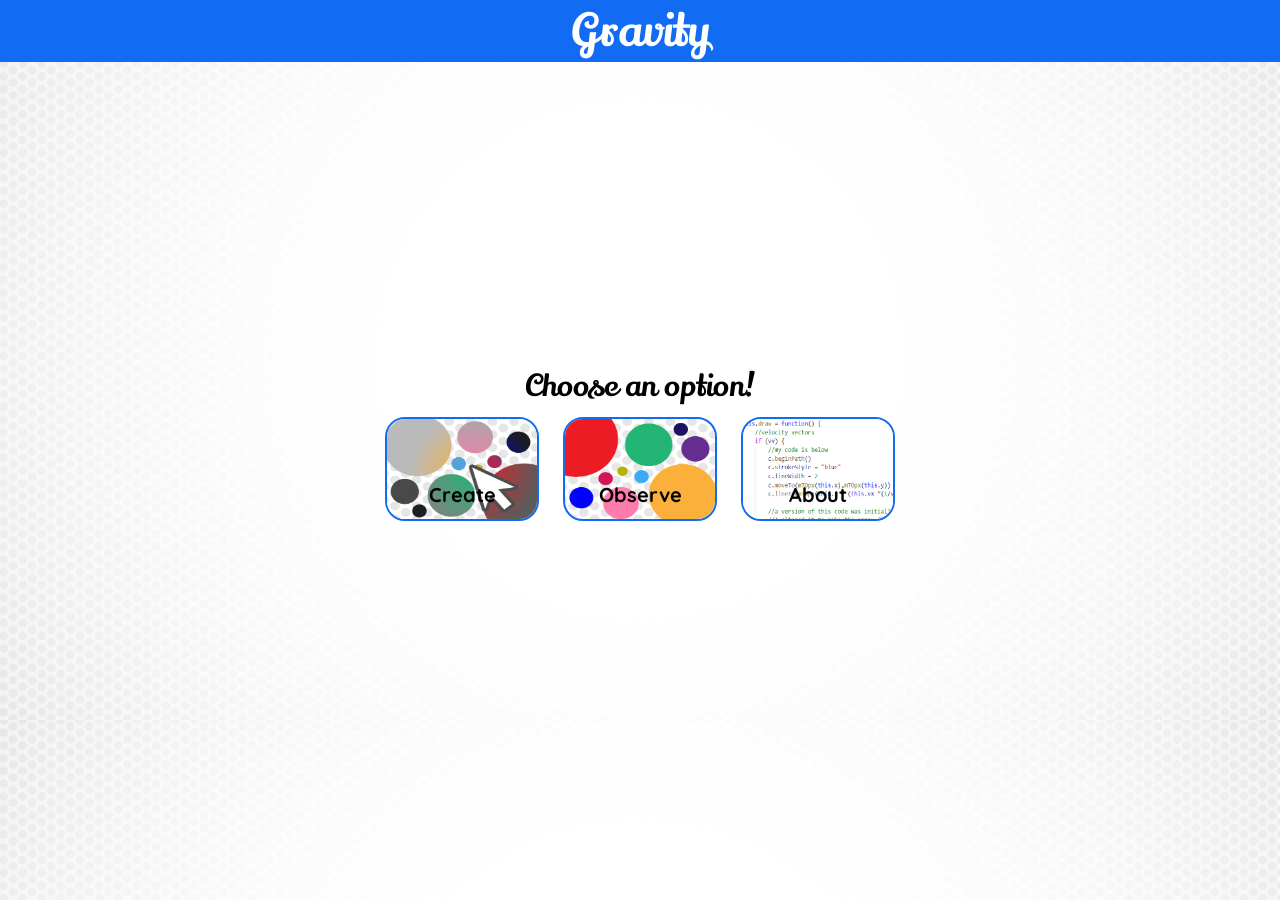
<file: index.html>
<!DOCTYPE html>
<html lang="en">
<head>
    <meta charset="UTF-8">
    <meta http-equiv="X-UA-Compatible" content="IE=edge">
    <meta name="viewport" content="width=device-width, initial-scale=1.0">
    <title>Gravity | Home Page</title>

    <link rel="stylesheet" href="gravity.css">
    <link rel="icon" type="image/x-icon" href="assets/icon.png">

    <link rel="preconnect" href="https://fonts.googleapis.com">
    <link rel="preconnect" href="https://fonts.gstatic.com" crossorigin>
    <link href="https://fonts.googleapis.com/css2?family=Lily+Script+One&display=swap" rel="stylesheet">
    <link href="https://fonts.googleapis.com/css2?family=Quicksand:wght@300;400;500;600;700&display=swap" rel="stylesheet">
</head>
<body>
    <div class="nav">
        <h1>Gravity</h1>
    </div>

    <div class="menu">
        <h1>Choose an option!</h1>
        <a href="editor.html"><div class="option">
            <img src="assets/gi1.png">
            <p>Create</p>
        </div></a>
        <a href="observe.html"><div class="option">
            <img src="assets/gi2.png">
            <p>Observe</p>
        </div></a>
        <a href="about AT3.pdf" target="_blank"><div class="option">
            <img src="assets/gi3.png">
            <p>About</p>
        </div></a>
    </div>
    
</body>
</html>
</file>
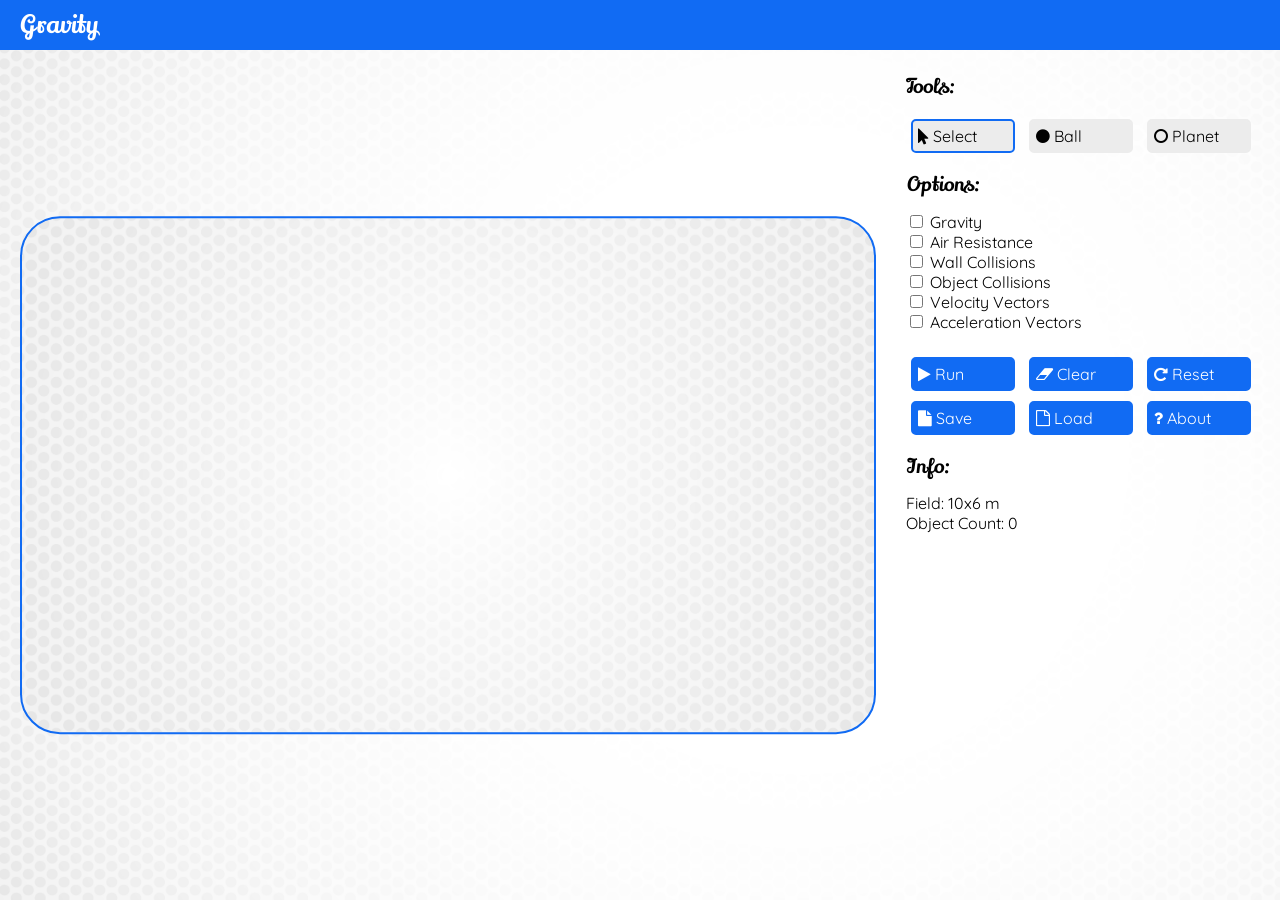
<file: editor.html>
<!DOCTYPE html>
<html lang="en">
<head>
    <meta charset="UTF-8">
    <meta http-equiv="X-UA-Compatible" content="IE=edge">
    <meta name="viewport" content="width=device-width, initial-scale=1.0">
    <title>Gravity | Create</title>

    <link rel="stylesheet" href="gravity.css">
    <link rel="icon" type="image/x-icon" href="assets/icon.png">

    <link rel="stylesheet" href="https://cdnjs.cloudflare.com/ajax/libs/font-awesome/4.7.0/css/font-awesome.min.css">
    <link rel="preconnect" href="https://fonts.googleapis.com">
    <link rel="preconnect" href="https://fonts.gstatic.com" crossorigin>
    <link href="https://fonts.googleapis.com/css2?family=Lily+Script+One&display=swap" rel="stylesheet">
    <link href="https://fonts.googleapis.com/css2?family=Quicksand:wght@300;400;500;600;700&display=swap" rel="stylesheet">
</head>
<body>
    <div id="main">
    <div class="navbar">
        <a href="index.html"><h1>Gravity</h1></a>
        <!-- <a href=""><p>Save</p></a>
        <a href="Gravitys.html"><p>Preview</p></a> -->
    </div>

    <div class="previewParent">
        <div class="preview" onclick="usetool()">
            <canvas></canvas>
        </div>

    </div><div class="editor">
        <div class="settings notallowed" id="settings">
            <h1>Tools:</h1>
            <div class="tool" onclick="equip(this)" id="select"><i class="fa fa-mouse-pointer" aria-hidden="true"></i> Select</div>
            <div class="tool" onclick="equip(this)" id="ball"><i class="fa fa-circle" aria-hidden="true"></i> Ball</div>
            <div class="tool" onclick="equip(this)" id="planet"><i class="fa fa-circle-o" aria-hidden="true"></i> Planet</div>
        
            <h1>Options:</h1>

            <div class="setting"><label><input id="gravity" type="checkbox" onchange="toggleOp(this)"> Gravity</label></div>
            <div id="gravityOp" class="visible">
                <input type="number" value="9.8">ms<sup>-1</sup>
                <select>
                    <option value=[0,1]>Up</option>
                    <option value=[0,-1] selected>Down</option>
                    <option value=[-1,0]>Left</option>
                    <option value=[1,0]>Right</option>
                </select>
            </div>

            <div class="setting"><label><input id="drag" type="checkbox" onchange="toggleOp(this)"> Air Resistance</label></div>
            <div id="dragOp" class="visible">
                Drag Coefficient: <input type="number" value="0.5">
            </div>

            <div class="setting"><label><input id="wall" type="checkbox"> Wall Collisions</label></div>
            <div class="setting"><label><input id="collide" type="checkbox"> Object Collisions</label></div>
            <div class="setting visible"><label><input id="transfer" type="checkbox"> Energy Transfer*</label></div>

            <div class="setting"><label><input id="vvector" type="checkbox" onchange="toggleOp(this)"> Velocity Vectors</label></div>
            <div id="vvectorOp" class="visible">
                Scale of 1:<input type="number" value="10">
            </div>

            <div class="setting"><label><input id="avector" type="checkbox" onchange="toggleOp(this)"> Acceleration Vectors</label></div>
            <div id="avectorOp" class="visible">
                Scale of 1:<input type="number" value="20">
            </div>

            <br>
        </div>
        <div>
            <div id="start" class="button" onclick="applySettings(); run(); selected=''; equip();"><i class="fa fa-play" aria-hidden="true"></i> Run</div>
            <div id="stop" class="button red" onclick="stop()"><i class="fa fa-stop" aria-hidden="true"></i> Stop</div>
            <div class="button" onclick="erase();"><i class="fa fa-eraser" aria-hidden="true"></i> Clear</div>
            <div class="button" onclick="reset();"><i class="fa fa-repeat" aria-hidden="true"></i> Reset</div>
            <div class="button" onclick="save();"><i class="fa fa-file" aria-hidden="true"></i> Save</div>
            <div class="button" onclick="load();"><i class="fa fa-file-o" aria-hidden="true"></i> Load</div>
            <a href="about AT3.pdf" target="_blank"><div class="button"><i class="fa fa-question" aria-hidden="true"></i> About</div></a>
            <h1>Info:</h1>
            Field: 10x6 m
            <br>
            Object Count: <span id="oCount">0</span>
        </div>

    </div>
    </div>

    <div class="savePopup" id='savePopup'>
        <h2>Your Gravity code is...</h2>
        <p id="saveBox">a</p>
        <div class="button"><i class="fa fa-files-o" aria-hidden="true"></i> Copy</div>
        <div class="button" onclick="document.getElementById('savePopup').style.display = 'none'; document.getElementById('main').classList.toggle('disabled')"><i class="fa fa-check" aria-hidden="true"></i> Ok</div>
    </div>

    <div class="savePopup" id='loadPopup'>
        <!-- <h2>Upload your Gravity file</h2>
        <input id="loadBox" type="file" class="file" onchange="updateFileInput()"></input>
        <i class="fa fa-file fileIcon" aria-hidden="true"></i>
        <p>thing.mp3</p>
        <label for="loadBox">Select File</label>
        <div class="button" onclick="loadv()"><i class="fa fa-check" aria-hidden="true"></i> Ok</div> -->
        <h2>Enter your Gravity code.</h2>
        <textarea id="loadBox"></textarea>
        <div class="button" onclick="loadv()"><i class="fa fa-check" aria-hidden="true"></i> Ok</div>
    </div>

    <div class="selectPopup visible" id="selectPopup">
        <label>x:<input type="number" id='x'></label><br>
        <label>y:<input type="number" id='y'></label><br>
        <label>speed:<input type="number" id='v'></label><br>
        <label>direction:<input type="number" id='d'></label><br>
        <label>radius:<input type="number" id='r'></label><br>
        <label>hex:<input id='c' maxlength=7></label><br>
        <button onclick="document.querySelector('#selectPopup').classList.add('visible')"><i class="fa fa-ban" aria-hidden="true"></i></button>
        <button onclick="applySelect()"><i class="fa fa-check" aria-hidden="true"></i></button>
    </div>

    
</body>
</html>
<script src='editor.js'></script>
<script src='gravity.js'></script>
</file>
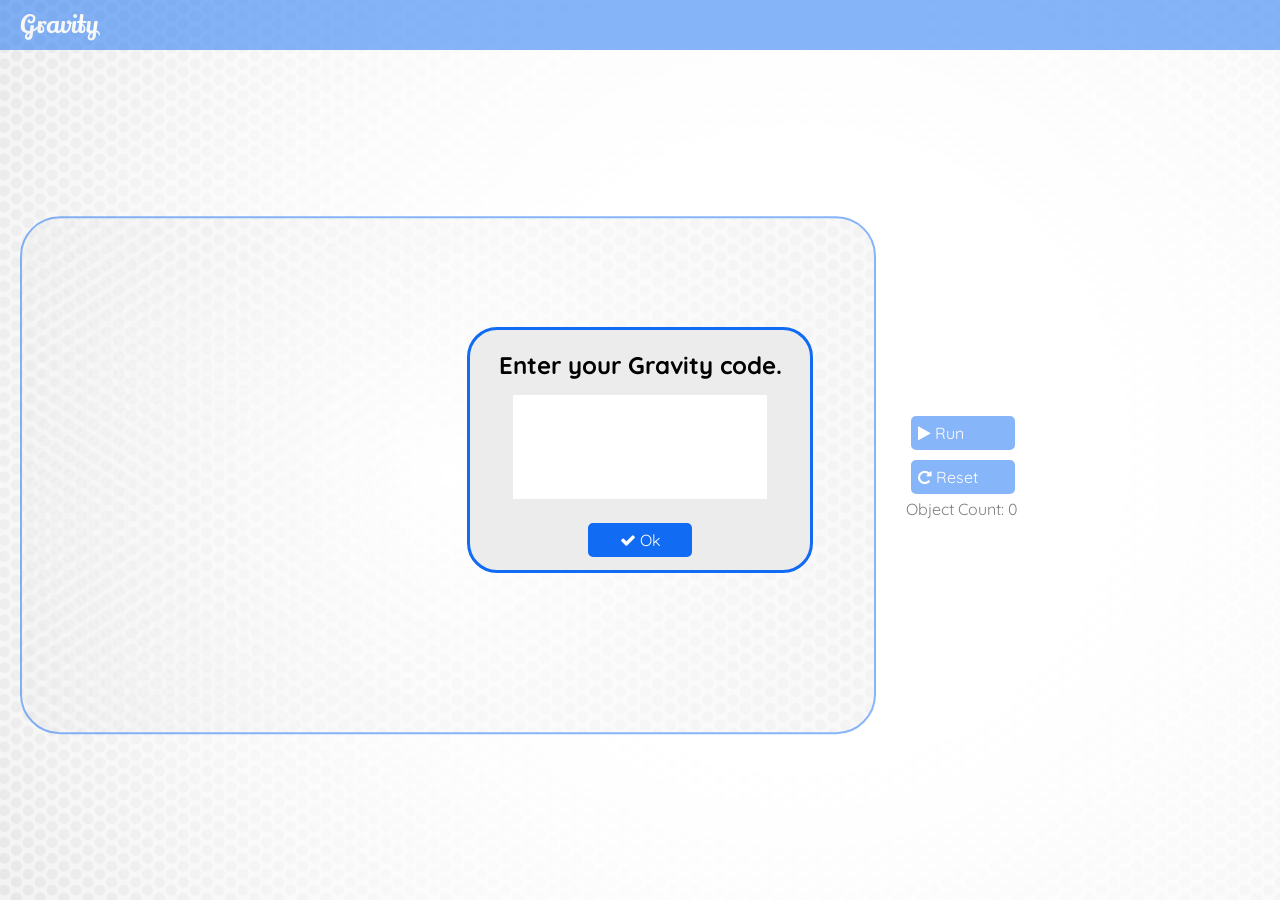
<file: observe.html>
<!DOCTYPE html>
<html lang="en">
<head>
    <meta charset="UTF-8">
    <meta http-equiv="X-UA-Compatible" content="IE=edge">
    <meta name="viewport" content="width=device-width, initial-scale=1.0">
    <title>Gravity | Create</title>

    <link rel="stylesheet" href="gravity.css">
    <link rel="icon" type="image/x-icon" href="assets/icon.png">

    <link rel="stylesheet" href="https://cdnjs.cloudflare.com/ajax/libs/font-awesome/4.7.0/css/font-awesome.min.css">
    <link rel="preconnect" href="https://fonts.googleapis.com">
    <link rel="preconnect" href="https://fonts.gstatic.com" crossorigin>
    <link href="https://fonts.googleapis.com/css2?family=Lily+Script+One&display=swap" rel="stylesheet">
    <link href="https://fonts.googleapis.com/css2?family=Quicksand:wght@300;400;500;600;700&display=swap" rel="stylesheet">
</head>
<body>
    <div id="main">
    <div class="navbar">
        <a href="index.html"><h1>Gravity</h1></a>
        <!-- <a href=""><p>Save</p></a>
        <a href="Gravitys.html"><p>Preview</p></a> -->
    </div>

    <div class="previewParent">
        <div class="preview" onclick="usetool()">
            <canvas></canvas>
        </div>

    </div><div class="editor">
        <div style="position: relative; top: 50%; transform: translate(0%, -50%);">
            <div id="start" class="button" onclick="applySettings(); run(); selected=''; equip();"><i class="fa fa-play" aria-hidden="true"></i> Run</div>
            
            <div id="stop" class="button red" onclick="stop()"><i class="fa fa-stop" aria-hidden="true"></i> Stop</div>
            <br>
            <div class="button" onclick="reset();"><i class="fa fa-repeat" aria-hidden="true"></i> Reset</div>
            <br>
            Object Count: <span id="oCount">0</span>
        </div>
    </div>
    </div>

    <div class="savePopup" id='loadPopup'>
        <h2>Enter your Gravity code.</h2>
        <textarea id="loadBox"></textarea>
        <div class="button" onclick="loadv()"><i class="fa fa-check" aria-hidden="true"></i> Ok</div>
    </div>

    <div style="display: none;" id='settings'>
        <div class="setting"><label><input id="gravity" type="checkbox" onchange="toggleOp(this)"> Gravity</label></div>
        <div id="gravityOp" class="visible">
            <input type="number" value="9.8">ms<sup>-1</sup>
            <select>
                <option value=[0,1]>Up</option>
                <option value=[0,-1] selected>Down</option>
                <option value=[-1,0]>Left</option>
                <option value=[1,0]>Right</option>
            </select>
        </div>

        <div class="setting"><label><input id="drag" type="checkbox" onchange="toggleOp(this)"> Air Resistance</label></div>
        <div id="dragOp" class="visible">
            Drag Coefficient: <input type="number" value="0.5">
        </div>

        <div class="setting"><label><input id="wall" type="checkbox"> Wall Collisions</label></div>
        <div class="setting"><label><input id="collide" type="checkbox"> Object Collisions</label></div>
        <div class="setting visible"><label><input id="transfer" type="checkbox"> Energy Transfer*</label></div>

        <div class="setting"><label><input id="vvector" type="checkbox" onchange="toggleOp(this)"> Velocity Vectors</label></div>
        <div id="vvectorOp" class="visible">
            Scale of 1:<input type="number" value="10">
        </div>

        <div class="setting"><label><input id="avector" type="checkbox" onchange="toggleOp(this)"> Acceleration Vectors</label></div>
        <div id="avectorOp" class="visible">
            Scale of 1:<input type="number" value="20">
        </div>

        <div class="selectPopup visible" id="selectPopup">
            <label>x:<input type="number" id='x'></label><br>
            <label>y:<input type="number" id='y'></label><br>
            <label>speed:<input type="number" id='v'></label><br>
            <label>direction:<input type="number" id='d'></label><br>
            <label>radius:<input type="number" id='r'></label><br>
            <label>hex:<input id='c' maxlength=7></label><br>
            <button onclick="document.querySelector('#selectPopup').classList.add('visible')"><i class="fa fa-ban" aria-hidden="true"></i></button>
            <button onclick="applySelect()"><i class="fa fa-check" aria-hidden="true"></i></button>
        </div>        
    </div>
    
</body>
</html>
<script src='editor.js'></script>
<script src='gravity.js'></script>
<script>
    var editing = false
    load()
</script>
</file>
<file: gravity.css>
:root {
    --main: #116bf3;
    --mainL: #5d9eff;
    --mainEL: #c4dafc;
    --grey: #ececec;
    --dgrey: #c5c5c5;
}
input::-webkit-outer-spin-button,
input::-webkit-inner-spin-button {
  -webkit-appearance: none;
  margin: 0;
}

a {
    color: unset;
    text-decoration: unset;
}
body {
    background-color: white;
    color: black;
    background-image: url('assets/back.png');
    background-size: cover;
    margin: 0;
    overflow: hidden;
    font-family: 'quicksand', sans-serif;
}
.nav {
    width: 100%;
    background-color: var(--main);
}
.nav h1 {
    font-family: 'Lily Script One', cursive;
    font-weight: 400;
    font-size: 45px;
    text-align: center;
    margin-top: 0;
    margin-bottom: 0px;
    color: white;
}
.navbar {
    width: 100%;
    background-color: var(--main);
    height: 50px;
}
.navbar h1 {
    font-family: 'Lily Script One', cursive;
    font-weight: 400;
    font-size: 25px;
    margin-top: 0;
    margin-bottom: 0px;
    color: white;
    padding-left: 20px;
    padding-right: 20px;
    width: fit-content;
    display: inline-block;
    height: 50px;
    line-height: 50px;
    vertical-align: top;
}
.navbar p {
    display: inline-block;
    font-family: 'quicksand', sans-serif;
    padding-left: 20px;
    padding-right: 20px;
    width: fit-content;
    color: white;
    height: 100%;
    margin: 0;
    vertical-align: top;
    line-height: 50px;
}
.navbar h1:hover, .navbar p:hover {
    background-color: var(--mainL);
}
.menu {
    max-width: 700px;
    width: calc(95vw - 20px);
    padding: 10px;
    position: absolute;
    top: 50%;
    left: 50%;
    transform: translate(-50%, -50%);
    text-align: center;
}
.menu h1 {
    font-family: 'Lily Script One', cursive;
    font-weight: 400;
    font-size: 30px;
    text-align: center;
    margin-top: 0;
    margin-bottom: 0px;
}
.option {
    position: relative;
    width: 150px;
    height: 100px;
    display: inline-block;
    border-radius: 20px;
    border: var(--main) 2px solid;
    overflow: hidden;
    margin: 10px;
    transition-duration: 300ms;
    cursor: pointer;
}
.option:hover {
    transform: translate(-5px, -5px);
    box-shadow: 5px 5px 0px var(--main);
}
.option img {
    width: 150px;
    height: 100px;
    z-index: 0;
}
.option p {
    position: absolute;
    z-index: 1;
    bottom: -8px;
    text-align: center;
    width: 150px;
    font-family: 'quicksand', sans-serif;
    font-size: 20px;
    font-weight: 900;
    color: black;
}
.previewParent {
    width: calc(70vw - 40px);
    padding: 20px;
    margin: 0;
    height: calc(100vh - 50px - 40px);
    display: inline-block;
    vertical-align: top;
    position: relative;
}
.editor {
    height: calc(100vh - 50px - 40px);
    vertical-align: top;
    width: calc(30vw - 20px);
    padding: 10px;
    margin: 0;
    display: inline-block;
    overflow-y: scroll;
}
.preview {
    height: calc((70vw - 40px) * 6/10);
    background-color: var(--grey);
    position: relative;
    top: 50%;
    transform: translate(0%, -50%);
    background-image: url('assets/back2.png');
    background-size: cover;
    border: 2px solid var(--main);
    border-radius: 40px;
    overflow: hidden;
}
.nowview {
    height: calc((70vw - 40px) * 6/10);
    background-color: var(--grey);
    position: relative;
    background-image: url('assets/back2.png');
    background-size: cover;
    border: 2px solid var(--main);
    border-radius: 40px;
    overflow: hidden;
}
.editor h1 {
    font-size: 20px;
    font-family: 'Lily Script One', cursive;
    font-weight: 400;
}
.tool, .button {
    width: 90px;
    border-radius: 5px;
    height: 20px;
    background-color: var(--grey);
    font-family: 'quicksand', sans-serif;
    display: inline-block;
    vertical-align: top;
    margin: 5px;
    line-height: 20px;
    padding: 5px;
    cursor: pointer;
    border: 2px var(--grey) solid;
    transition-duration: 300ms;
}
.button {
    background-color: var(--main);
    color: white;
    border-color: var(--main);
}
.red {
    background-color: rgb(202, 0, 0);
    border-color: rgb(202, 0, 0);
}
.tool:hover, .button:hover {
    box-shadow: 3px 3px 4px rgba(0,0,0,0.5);
}
.tool.selected {
    border: 2px var(--main) solid;
}
.setting {
    font-family: 'quicksand', sans-serif;
    margin-bottom: 0px;
}
.ball {
    background-color: magenta;
    width: 20px;
    height: 20px;
    border-radius: 10px;
    position: absolute;
}
canvas {
    position: relative;
    width: 100%;
    height: calc((70vw - 40px) * 6/10);
}
.visible {
    display: none;
}
.settings input[type=number], .settings select {
    background-color: var(--grey);
    border: 2px solid var(--grey);
    height: 20px;
    border-radius: 6px;
    outline: none;
    margin: 5px;
    padding: 5px;
    width: 60px;
    box-sizing: unset;
}
.settings input[type=number]:hover, .settings select:hover, .settings input[type=number]:focus, .settings select:focus {
    border: 2px solid var(--main);
}
.notallowed {
    pointer-events: none;
    opacity: 0.3;
}

.savePopup {
    display: none;
    width: 300px;
    height: 200px;
    padding: 20px;
    background-color: var(--grey);
    border: 3px solid var(--main);
    border-radius: 30px;
    /* box-shadow: 0px 0px 10px black; */
    position: fixed;
    z-index: 1;
    top: 50%;
    left: 50%;
    transform: translate(-50%, -50%);
    text-align: center;
}
.savePopup h2 {
    margin-top: 0px;
    margin-bottom: 0px;
}
.savePopup .fileIcon {
    font-size: 35px;
    margin-top: 10px;
}
.savePopup p {
    width: 250px;
    height: 100px;
    padding: 5px;
    border-radius: 15px;
    margin-left: auto;
    margin-right: auto;
    background-color: white;
    word-wrap: break-word;
    overflow-y: scroll;
    text-align: left;
}
.file {
    opacity: 0;
    width: 0.1px;
    height: 0.1px;
    position: absolute;
  }
.savePopup label {
    width: 90px;
    border-radius: 5px;
    height: 20px;
    background-color: var(--dgrey);
    font-family: 'quicksand', sans-serif;
    display: inline-block;
    vertical-align: top;
    margin: 5px;
    line-height: 20px;
    padding: 5px;
    cursor: pointer;
    border: 2px var(--dgrey) solid;
    transition-duration: 300ms;
}
.savePopup label:hover {
    box-shadow: 3px 3px 4px rgba(0,0,0,0.5);
}
  
.savePopup textarea {
    width: 250px;
    height: 100px;
    margin: 15px;
    margin-left: auto;
    margin-right: auto;
    background-color: white;
    word-wrap: break-word;
    overflow-y: scroll;
    text-align: left;
    outline: none;
    resize: none;
    border: none;
    font-family: 'quicksand', sans-serif;
}
.disabled {
    pointer-events: none;
    filter: opacity(0.5);
}
.selectPopup {
    width: 130px;
    height: 150px;
    background-color: white;
    border: 3px solid var(--main);
    position: fixed;
    top: 50px;
    left: 50px;
    padding: 10px;
    border-radius: 20px;
    box-shadow: 0px 0px 10px black;
    text-align: right;
}
.selectPopup label {
    margin: 0;
    line-height: 13px;
    font-size: 13px;
}
.selectPopup input {
    background-color: var(--grey);
    border: 2px solid var(--grey);
    height: 10px;
    width: 10px;
    border-radius: 6px;
    outline: none;
    padding: 3px;
    width: 60px;
}
.selectPopup button {
    font-size: 13px;
    width: 50px;
    border-radius: 8px;
    height: 25px;
    line-height: 15px;
    background-color: var(--main);
    font-family: 'quicksand', sans-serif;
    display: inline-block;
    vertical-align: top;
    margin: 5px;
    margin-top: 3px;
    padding: 5px;
    cursor: pointer;
    border: 2px var(--main) solid;
    transition-duration: 300ms;
    text-align: center;
    color: white;
}
.selectPopup button:hover {
    box-shadow: 2px 2px 4px black;
}
</file>
